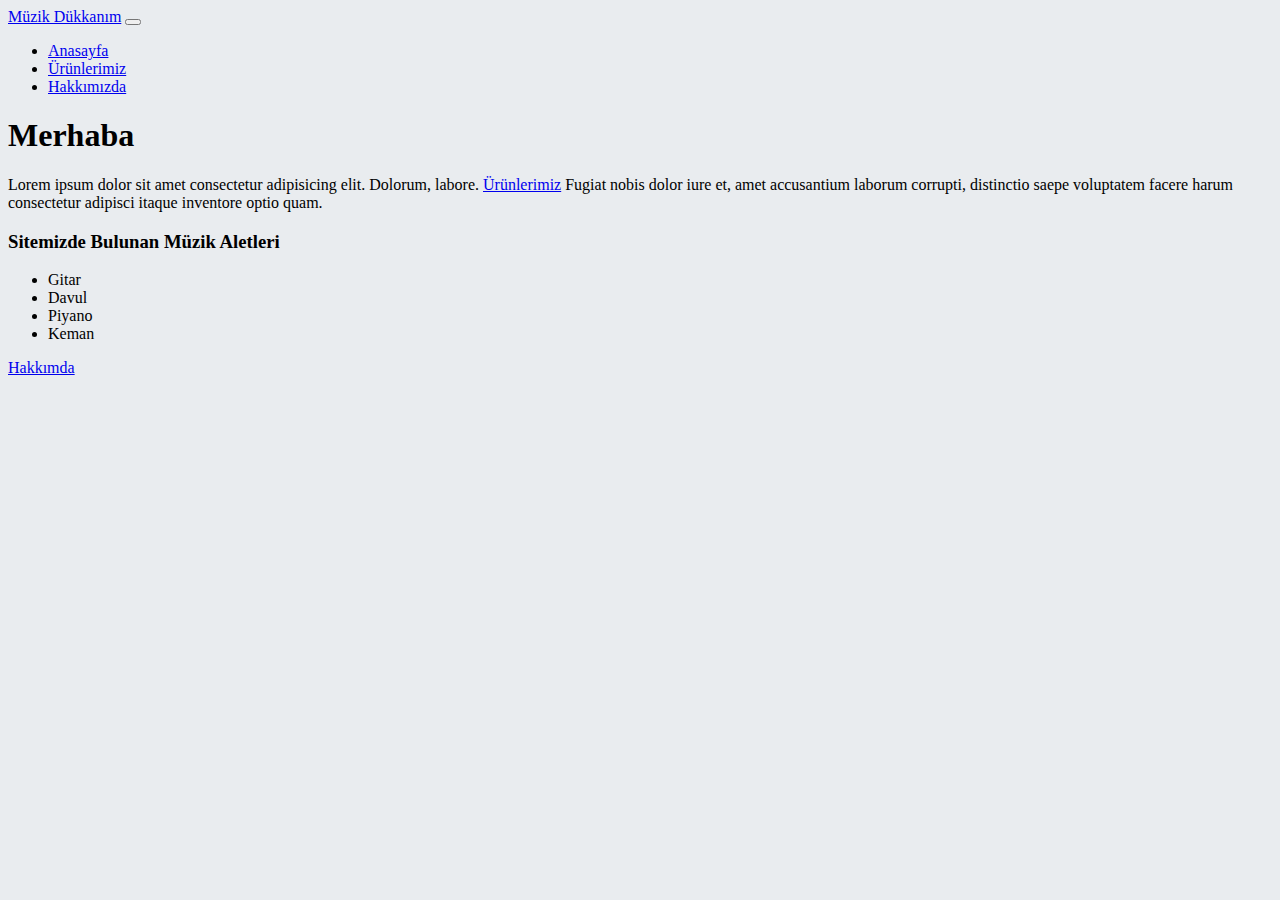
<file: index.html>
<!DOCTYPE html>
<html lang="en">

<head>
    <meta charset="UTF-8">
    <meta http-equiv="X-UA-Compatible" content="IE=edge">
    <meta name="viewport" content="width=device-width, initial-scale=1.0">
    <link href="https://cdn.jsdelivr.net/npm/bootstrap@5.0.2/dist/css/bootstrap.min.css" rel="stylesheet"
        integrity="sha384-EVSTQN3/azprG1Anm3QDgpJLIm9Nao0Yz1ztcQTwFspd3yD65VohhpuuCOmLASjC" crossorigin="anonymous">
    <link rel="stylesheet" href="css/style.css">
    <title>Home</title>
</head>

<body class="bg">
    <!-- header start -->
    <header>
        <nav class="navbar navbar-expand-lg navbar-dark bg-dark">
            <div class="container-fluid">
                <a class="navbar-brand text-danger" href="/index.html">Müzik Dükkanım</a>
                <button class="navbar-toggler" type="button" data-bs-toggle="collapse"
                    data-bs-target="#navbarNavDropdown" aria-controls="navbarNavDropdown" aria-expanded="false"
                    aria-label="Toggle navigation">
                    <span class="navbar-toggler-icon"></span>
                </button>
                <div class="collapse navbar-collapse" id="navbarNavDropdown">
                    <ul class="navbar-nav">
                        <li class="nav-item">
                            <a class="nav-link active" aria-current="page" href="/index.html">Anasayfa</a>
                        </li>
                        <li class="nav-item">
                            <a class="nav-link" href="/our-products.html">Ürünlerimiz</a>
                        </li>
                        <li class="nav-item">
                            <a class="nav-link" href="/about.html">Hakkımızda</a>
                        </li>
                    </ul>
                </div>
            </div>
        </nav>
    </header>
    <!-- header end -->

    <!-- Article start -->
    <article>
        <h1 class="text-center text-danger mt-5 fs-1 fw-normal">Merhaba</h1>
        <p class="text-center mx-5">Lorem ipsum dolor sit amet consectetur adipisicing elit.
            Dolorum, labore. <a href="/our-products.html" class="text-primary text-decoration-none">Ürünlerimiz</a>
            Fugiat nobis dolor
            iure et, amet
            accusantium laborum corrupti, distinctio saepe voluptatem facere harum consectetur adipisci itaque inventore
            optio quam.</p>
        <div class="border-bottom border-2 border-secondary mx-4 my-3"></div>
        <h3 class="fs-4 text-warning text-center">Sitemizde Bulunan Müzik Aletleri</h3>
        <div class="d-flex flex-column align-items-center">
            <ul class="">
                <li class="ms-4">Gitar</li>
                <li class="ms-3">Davul</li>
                <li class="ms-2">Piyano</li>
                <li class="ms-1">Keman</li>
            </ul>
            <a href="/about.html" class="btn btn-primary">Hakkımda</a>
        </div>

    </article>
    <!-- Article End -->



</body>

</html>
</file>
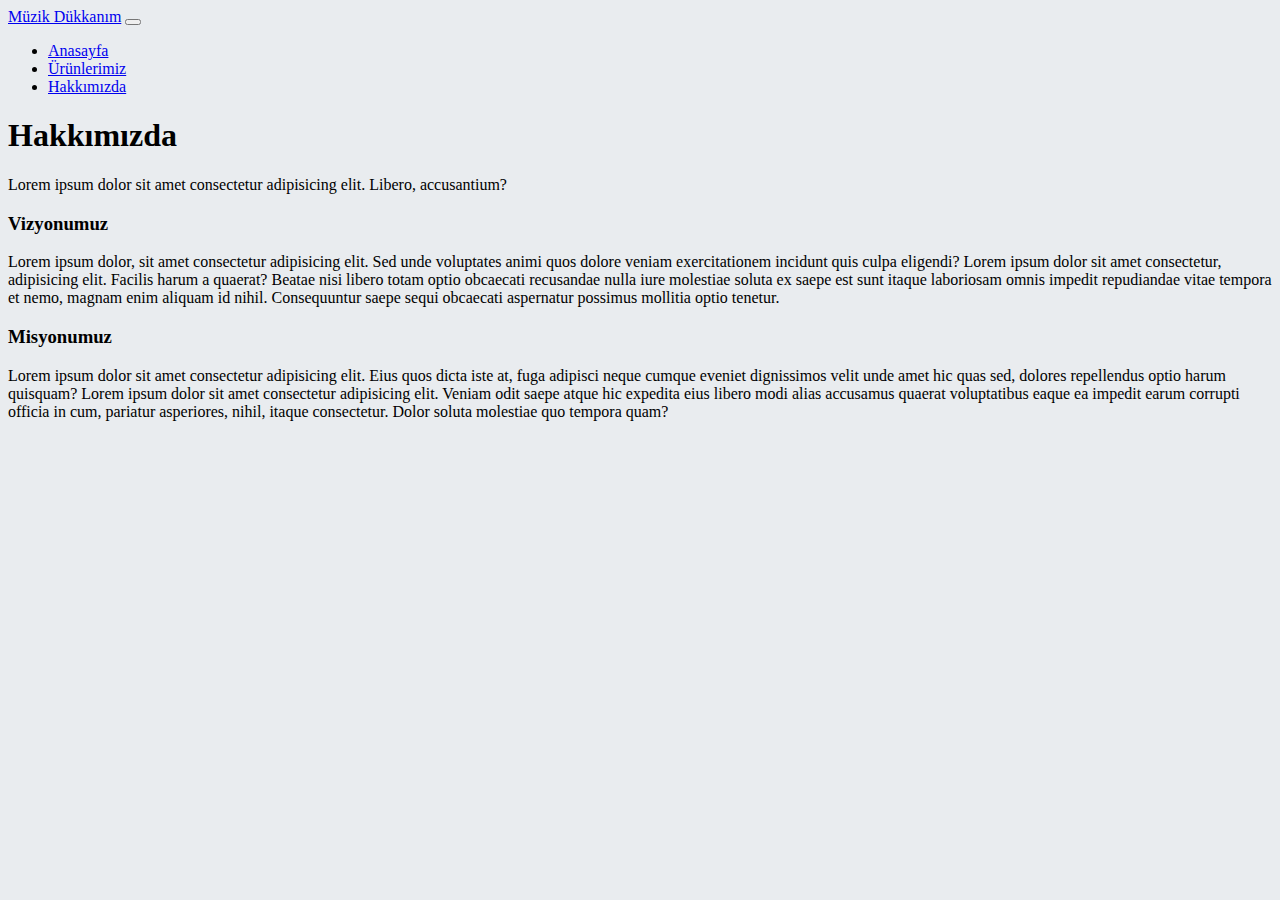
<file: about.html>
<!DOCTYPE html>
<html lang="en">

<head>
    <meta charset="UTF-8">
    <meta http-equiv="X-UA-Compatible" content="IE=edge">
    <meta name="viewport" content="width=device-width, initial-scale=1.0">
    <link href="https://cdn.jsdelivr.net/npm/bootstrap@5.0.2/dist/css/bootstrap.min.css" rel="stylesheet"
        integrity="sha384-EVSTQN3/azprG1Anm3QDgpJLIm9Nao0Yz1ztcQTwFspd3yD65VohhpuuCOmLASjC" crossorigin="anonymous">
    <link rel="stylesheet" href="css/style.css">
    <title>About</title>
</head>

<body class="bg">
    <!-- header start -->
    <header>
        <nav class="navbar navbar-expand-lg navbar-dark bg-dark">
            <div class="container-fluid">
                <a class="navbar-brand text-danger" href="/index.html">Müzik Dükkanım</a>
                <button class="navbar-toggler" type="button" data-bs-toggle="collapse"
                    data-bs-target="#navbarNavDropdown" aria-controls="navbarNavDropdown" aria-expanded="false"
                    aria-label="Toggle navigation">
                    <span class="navbar-toggler-icon"></span>
                </button>
                <div class="collapse navbar-collapse" id="navbarNavDropdown">
                    <ul class="navbar-nav">
                        <li class="nav-item">
                            <a class="nav-link active" aria-current="page" href="/index.html">Anasayfa</a>
                        </li>
                        <li class="nav-item">
                            <a class="nav-link" href="/our-products.html">Ürünlerimiz</a>
                        </li>
                        <li class="nav-item">
                            <a class="nav-link" href="/about.html">Hakkımızda</a>
                        </li>
                    </ul>
                </div>
            </div>
        </nav>
    </header>
    <!-- header end -->

    <!-- article start -->
    <article class="container-fluid">
        <h1 class="text-center text-info mt-3 fw-normal">Hakkımızda</h1>
        <p>Lorem ipsum dolor sit amet consectetur adipisicing elit. Libero, accusantium?</p>
        <h3 class="fs-4 text-warning">Vizyonumuz</h3>

        <p class="page-subtitle">
            Lorem ipsum dolor, sit amet consectetur adipisicing elit. Sed unde voluptates animi
            quos dolore veniam exercitationem incidunt quis culpa eligendi?
            Lorem ipsum dolor sit amet consectetur, adipisicing elit. Facilis harum a quaerat? Beatae nisi libero totam
            optio obcaecati recusandae nulla iure molestiae soluta ex saepe est sunt itaque laboriosam omnis impedit
            repudiandae vitae tempora et nemo, magnam enim aliquam id nihil. Consequuntur saepe sequi obcaecati
            aspernatur possimus mollitia optio tenetur.
        </p>
        <h3 class="fs-4 text-warning">Misyonumuz</h3>
        <p class="page-prag">
            Lorem ipsum dolor sit amet consectetur adipisicing elit. Eius quos dicta iste at, fuga
            adipisci neque cumque eveniet dignissimos velit unde amet hic quas sed, dolores repellendus optio harum
            quisquam?
            Lorem ipsum dolor sit amet consectetur adipisicing elit. Veniam odit saepe atque hic expedita eius libero
            modi alias accusamus quaerat voluptatibus eaque ea impedit earum corrupti officia in cum, pariatur
            asperiores, nihil, itaque consectetur. Dolor soluta molestiae quo tempora quam?
        </p>
    </article>
    <!-- article end -->

</body>

</html>
</file>
<file: css/style.css>
.bg {
    background-color: #E9ECEF;
}

.card {
    min-height: 410px;
    margin-bottom: 2rem;
}

.card img {
    height: 300px;
}
</file>
